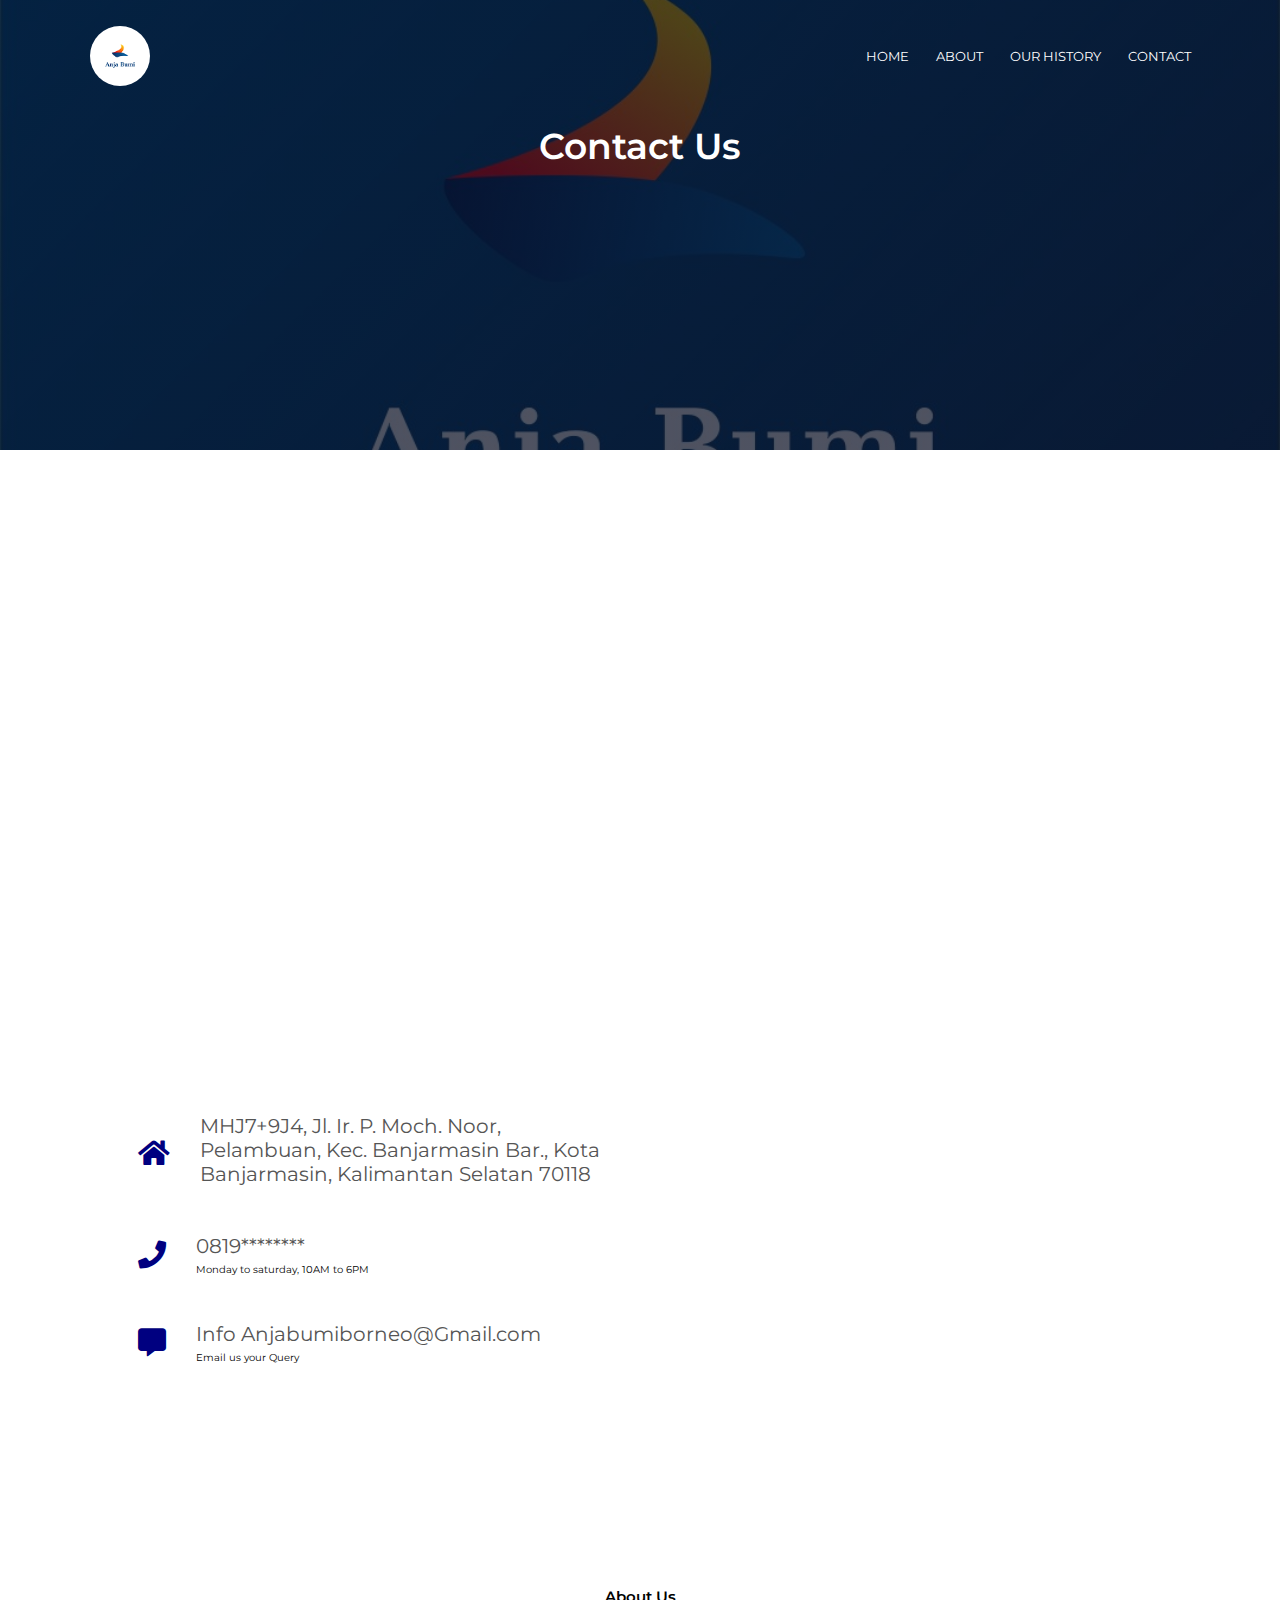
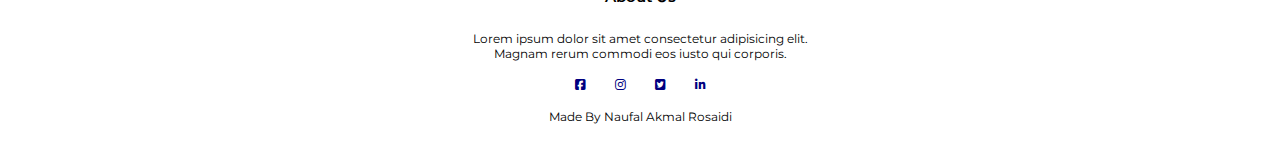
<file: contact.html>
<!DOCTYPE html>
<html lang="en">
  <head>
    <meta charset="UTF-8" />
    <meta http-equiv="X-UA-Compatible" content="IE=edge" />
    <meta name="viewport" content="width=device-width, initial-scale=1.0" />
    <title>Percobaan</title>
    <link rel="stylesheet" href="css/style.css" />
    <link rel="preconnect" href="https://fonts.googleapis.com" />
    <link rel="preconnect" href="https://fonts.gstatic.com" crossorigin />
    <link href="https://fonts.googleapis.com/css2?family=Montserrat&family=Poppins&display=swap" rel="stylesheet" />
    <link rel="stylesheet" href="https://cdnjs.cloudflare.com/ajax/libs/font-awesome/6.1.1/css/all.min.css" />
    <link rel="stylesheet" href="https://cdnjs.cloudflare.com/ajax/libs/font-awesome/5.0.0/css/all.min.css" />
  </head>
  <body>
    <!-- header -->
    <section class="sub-header">
      <nav>
        <a href="index.html"><img class="img-header" src="img/foto.png" alt="logo" /></a>
        <div class="nav-links" id="navLinks">
          <i class="fa fa-times" onclick="hideMenu()"></i>
          <ul>
            <li><a href="index.html">HOME</a></li>
            <li><a href="#about">ABOUT</a></li>
            <li><a href="history.html">OUR HISTORY</a></li>
            <li><a href="">CONTACT</a></li>
          </ul>
        </div>
        <i class="fa fa-bars" onclick="showMenu()"></i>
      </nav>
      <h1>Contact Us</h1>
    </section>
    <!-- akhir header -->

    <!-- contact us -->
    <section class="location">
      <iframe
        src="https://www.google.com/maps/embed?pb=!1m18!1m12!1m3!1d47216.63521351716!2d114.49816703124995!3d-3.319111000000006!2m3!1f0!2f0!3f0!3m2!1i1024!2i768!4f13.1!3m3!1m2!1s0x2de4223115b533e3%3A0x555363ed5d24ad80!2sGudang%20Harapan%20Kita!5e1!3m2!1sid!2sid!4v1656552129379!5m2!1sid!2sid"
        width="600"
        height="450"
        style="border: 0"
        allowfullscreen=""
        loading="lazy"
        referrerpolicy="no-referrer-when-downgrade"
      ></iframe>
    </section>

    <section class="contact-us">
      <div class="row">
        <div class="contact-col">
          <div>
            <i class="fa fa-home"></i>
            <span>
              <h5>MHJ7+9J4, Jl. Ir. P. Moch. Noor, Pelambuan, Kec. Banjarmasin Bar., Kota Banjarmasin, Kalimantan Selatan 70118</h5>
            </span>
          </div>
          <div>
            <i class="fa fa-phone"></i>
            <span>
              <h5>0819********</h5>
              <p>Monday to saturday, 10AM to 6PM</p>
            </span>
          </div>
          <div>
            <i class="fa fa-message"></i>
            <span>
              <h5>Info Anjabumiborneo@Gmail.com</h5>
              <p>Email us your Query</p>
            </span>
          </div>
        </div>
        <div class="contact-col"></div>
      </div>
    </section>
    <!-- akhir contact us -->

    <!-- footer -->
    <section class="footer">
      <h4>About Us</h4>
      <p>
        Lorem ipsum dolor sit amet consectetur adipisicing elit. <br />
        Magnam rerum commodi eos iusto qui corporis.
      </p>
      <div class="icon">
        <i class="fa-brands fa-facebook-square"></i>
        <a href="https://www.instagram.com/anjaborneo/"><i class="fa-brands fa-instagram"></i></a>
        <i class="fa-brands fa-twitter-square"></i>
        <i class="fa-brands fa-linkedin-in"></i>
      </div>
      <p>Made By Naufal Akmal Rosaidi</p>
    </section>
    <!-- akhirfooter -->

    <!-- javascript for toggle menu -->
    <script>
      var navLinks = document.getElementById("navLinks");

      function showMenu() {
        navLinks.style.right = "0";
      }
      function hideMenu() {
        navLinks.style.right = "-200px";
      }
    </script>
    <!-- akhir javascript fo toggle menu -->
  </body>
</html>
</file>
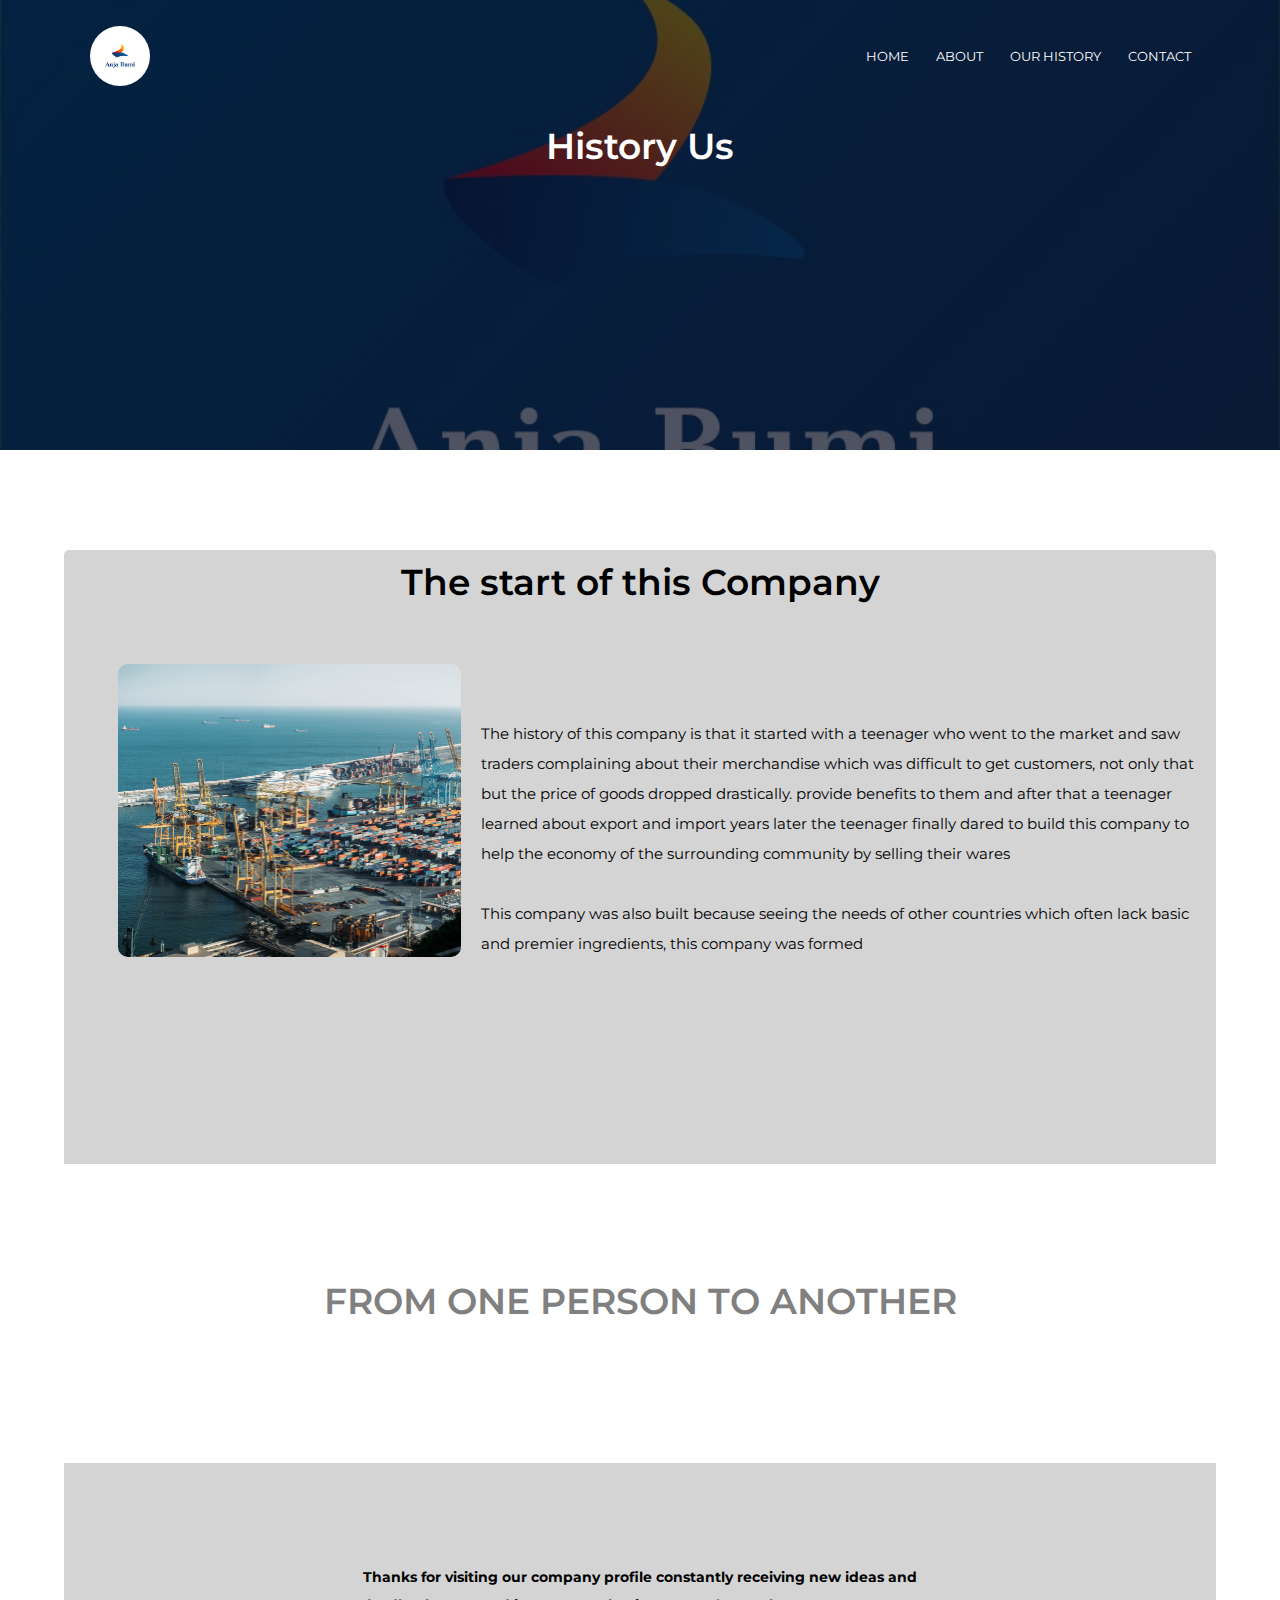
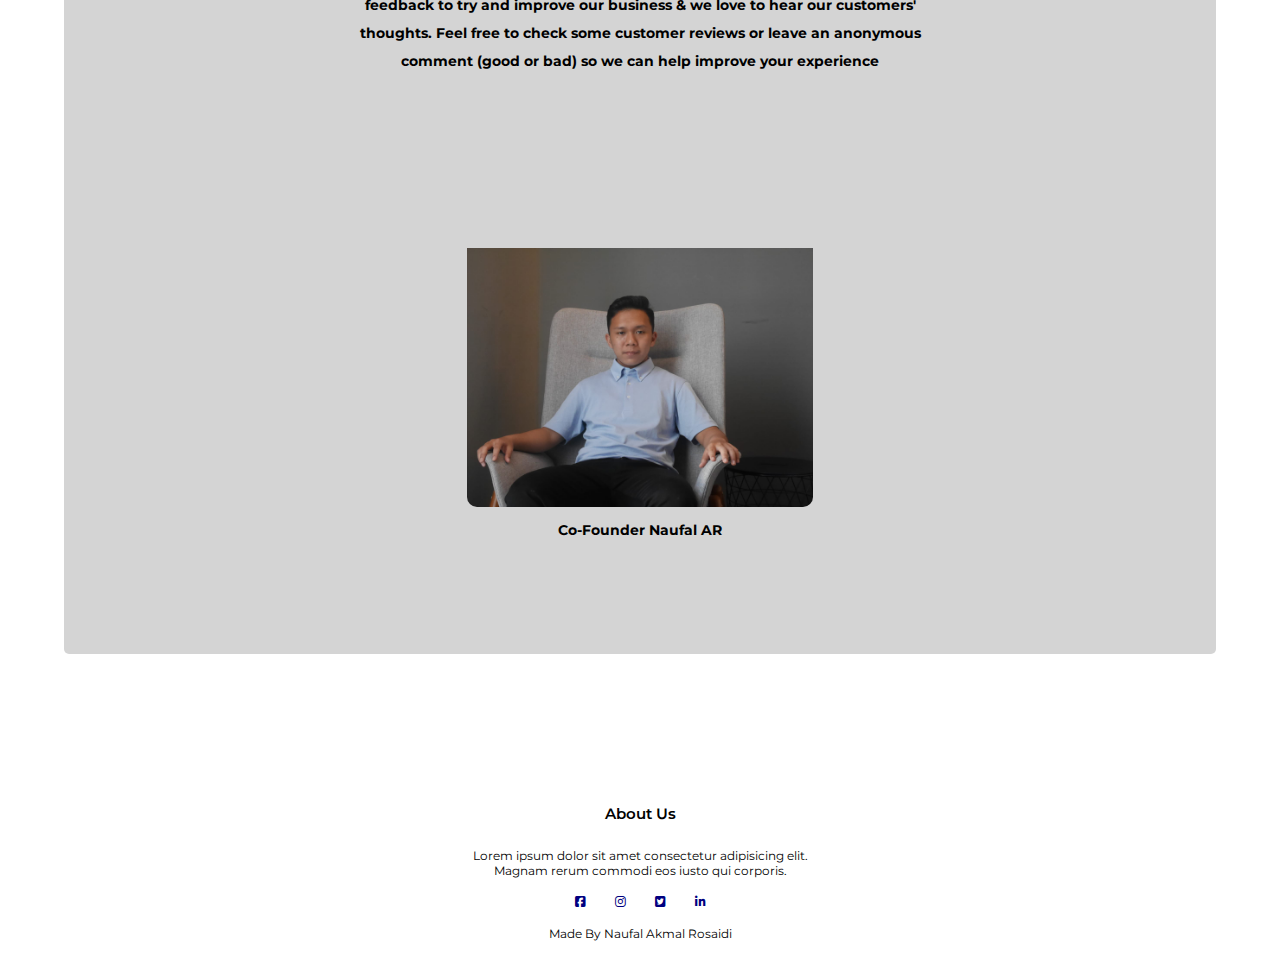
<file: history.html>
<!DOCTYPE html>
<html lang="en">
  <head>
    <meta charset="UTF-8" />
    <meta http-equiv="X-UA-Compatible" content="IE=edge" />
    <meta name="viewport" content="width=device-width, initial-scale=1.0" />
    <title>Percobaan</title>
    <link rel="stylesheet" href="css/style.css" />
    <link rel="preconnect" href="https://fonts.googleapis.com" />
    <link rel="preconnect" href="https://fonts.gstatic.com" crossorigin />
    <link href="https://fonts.googleapis.com/css2?family=Montserrat&family=Poppins&display=swap" rel="stylesheet" />
    <link rel="stylesheet" href="https://cdnjs.cloudflare.com/ajax/libs/font-awesome/6.1.1/css/all.min.css" />
    <link rel="stylesheet" href="https://cdnjs.cloudflare.com/ajax/libs/font-awesome/5.0.0/css/all.min.css" />
  </head>
  <body>
    <!-- header -->
    <section class="sub-header">
      <nav>
        <a href="index.html"><img class="img-header" src="img/foto.png" alt="logo" /></a>
        <div class="nav-links" id="navLinks">
          <i class="fa fa-times" onclick="hideMenu()"></i>
          <ul>
            <li><a href="index.html">HOME</a></li>
            <li><a href="#about">ABOUT</a></li>
            <li><a href="history.html">OUR HISTORY</a></li>
            <li><a href="contact.html">CONTACT</a></li>
          </ul>
        </div>
        <i class="fa fa-bars" onclick="showMenu()"></i>
      </nav>
      <h1>History Us</h1>
    </section>
    <!-- akhir header -->

    <!-- Our History -->
    <section class="history-us">
      <h1>The start of this Company</h1>
      <div class="history-col">
        <div class="history-col">
          <img src="img/pelabuhan.jpg" />
        </div>
        <p>
          The history of this company is that it started with a teenager who went to the market and saw traders complaining about their merchandise which was difficult to get customers, not only that but the price of goods dropped
          drastically. provide benefits to them and after that a teenager learned about export and import years later the teenager finally dared to build this company to help the economy of the surrounding community by selling their wares
          <br /><br />
          This company was also built because seeing the needs of other countries which often lack basic and premier ingredients, this company was formed
        </p>
      </div>
      <div class="history-1">
        <h1>FROM ONE PERSON TO ANOTHER</h1>
      </div>
      <div class="history-2">
        <p>
          <strong
            >Thanks for visiting our company profile constantly receiving new ideas and feedback to try and improve our business & we love to hear our customers' thoughts. Feel free to check some customer reviews or leave an anonymous
            comment (good or bad) so we can help improve your experience</strong
          >
        </p>
        <img src="img/poto.jpeg" alt="" />
        <p><strong>Co-Founder Naufal AR</strong></p>
      </div>
    </section>

    <!-- akhir Our history-->

    <!-- footer -->
    <section class="footer">
      <h4>About Us</h4>
      <p>
        Lorem ipsum dolor sit amet consectetur adipisicing elit. <br />
        Magnam rerum commodi eos iusto qui corporis.
      </p>
      <div class="icon">
        <i class="fa-brands fa-facebook-square"></i>
        <a href="https://www.instagram.com/anjaborneo/"><i class="fa-brands fa-instagram"></i></a>
        <i class="fa-brands fa-twitter-square"></i>
        <i class="fa-brands fa-linkedin-in"></i>
      </div>
      <p>Made By Naufal Akmal Rosaidi</p>
    </section>
    <!-- akhirfooter -->

    <!-- javascript for toggle menu -->
    <script>
      var navLinks = document.getElementById("navLinks");

      function showMenu() {
        navLinks.style.right = "0";
      }
      function hideMenu() {
        navLinks.style.right = "-200px";
      }
    </script>
    <!-- akhir javascript fo toggle menu -->
  </body>
</html>
</file>
<file: css/style.css>
* {
  margin: 0;
  padding: 0;
  scroll-behavior: smooth;
}
html {
  font-family: "Montserrat", sans-serif;
  font-size: 10px;
}
.header {
  min-height: 100vh;
  width: 100%;
  background-image: linear-gradient(rgba(4, 9, 30, 0.5), rgba(4, 9, 30, 0.5)), url(../img/pelabuhan.jpg);
  background-position: center;
  background-size: cover;
  position: relative;
}
.img-header {
  border-radius: 50%;
  width: 70%;
}
nav {
  display: flex;
  padding: 2% 6%;
  justify-content: space-between;
  align-items: center;
}
nav img {
  width: 150px;
}
.nav-links {
  flex: 1;
  text-align: right;
}
.nav-links ul li {
  list-style: none;
  display: inline-block;
  padding: 8px 12px;
  position: relative;
}
.nav-links ul li a {
  color: #fff;
  font-size: 13px;
  text-decoration: none;
}
.nav-links ul li::after {
  content: "";
  width: 0%;
  height: 2px;
  background-color: navy;
  display: block;
  margin: auto;
  transition: 0.5s;
}
.nav-links ul li:hover::after {
  width: 100%;
  transition: 0.5;
}
.text-box {
  width: 90%;
  color: #fff;
  position: absolute;
  top: 50%;
  left: 50%;
  transform: translate(-50%, -50%);
  text-align: center;
}
.text-box h1 {
  font-size: 62px;
}
.box_content-form-data {
  clear: both;
  float: left;
}

.my-email:after {
  content: "*";
  color: navy;
}

font + .box_content-form-data {
  display: none;
}
.text-box h1 span {
  color: orange;
}
.text-box p {
  margin: 10px 0 40px;
  font-size: 14px;
}
.hero-btn {
  display: inline-block;
  color: #fff;
  border: 1px solid #fff;
  text-decoration: none;
  padding: 12px 34px;
  font-size: 13px;
  background-color: transparent;
  position: relative;
  cursor: pointer;
}
.hero-btn:hover {
  border: 1px solid navy;
  background-color: navy;
  transition: 1s;
}
nav .fa {
  display: none;
}

@media (max-width: 780px) {
  .text-box h1 {
    font-size: 20px;
  }
  .nav-links ul li {
    display: block;
  }
  .nav-links {
    position: absolute;
    background: navy;
    width: 200px;
    height: 100vh;
    top: 0;
    right: -200px;
    text-align: left;
    z-index: 2;
    transition: 2s;
  }
  nav .fa {
    display: block;
    color: #fff;
    margin: 10px;
    font-size: 22px;
    cursor: pointer;
  }
  .nav-links ul {
    padding: 30px;
  }
}
/* -----akhir header body ----- */

/* --------course--------- */
.course {
  width: 80%;
  margin: auto;
  text-align: center;
  padding-top: 100px;
}
h1 {
  font-size: 36px;
  font-weight: 600;
}
.course p {
  color: black;
  font-size: 13px;
  font-weight: 300;
  line-height: 22px;
  padding: 10px;
}
.row {
  margin-top: 5%;
  display: flex;
  justify-content: space-between;
}
.course-col {
  flex-basis: 80%;
  background: #fff3f3;
  border-radius: 10px;
  padding: 20px 12px;
  margin-bottom: 5%;
  box-sizing: border-box;
  transition: 0.5s;
  margin-right: 10px;
}
.fa-solid {
  font-size: 100px;
}
h3 {
  text-align: center;
  font-weight: 600;
  margin: 10px 0;
}
.course-col:hover {
  box-shadow: 0 0 20px 0px rgba(0, 0, 0, 0.2);
}
@media (max-width: 700px) {
  .row {
    flex-direction: column;
  }
}
/* -----akhircourse----- */

/* ----company----- */
.company {
  width: 80%;
  margin: auto;
  text-align: center;
  padding-top: 50px;
  font-size: 13px;
}
.company-col {
  flex-basis: 32%;
  border-radius: 10px;
  margin-bottom: 30px;
  position: relative;
  overflow: hidden;
}
.company-col img {
  width: 100%;
  display: block;
}
.layer {
  background: transparent;
  height: 100%;
  width: 100%;
  position: absolute;
  top: 0;
  left: 0;
  transition: 3s;
}
.layer:hover {
  background: navy;
}
.layer h3 {
  width: 100%;
  font-weight: 500;
  color: #fff;
  font-size: 26px;
  bottom: 0;
  left: 50%;
  transform: translateX(-50%);
  position: absolute;
  opacity: 0;
  transition: 0.5s;
}
.layer:hover h3 {
  bottom: 49%;
  opacity: 1;
}
/* ----akhircompany---- */
/* ------Facilities------ */
.facilities {
  width: 80%;
  margin: auto;
  margin-bottom: 40px;
  text-align: center;
  padding-top: 50px;
  color: #fff;
}
.facilities1 {
  background-image: linear-gradient(rgba(4, 9, 30, 0.5), rgba(4, 9, 30, 0.5)), url(../img/pelabuhan1.jpg);
  background-position: center;
  background-size: cover;
  position: relative;
  padding: 100px 50px 100px 50px;
  border-radius: 10px;
  margin-top: 100px;
}
.facilities1 h3 {
  color: #fff;
  font-weight: 300;
  margin-bottom: 50px;
  font-size: 30px;
}
.facilities1 p {
  color: #fff;
}
/* --------akhirfacilities----- /
  
  /* -----contact us */
.cta {
  margin: 100px auto;
  width: 80%;
  background: linear-gradient(rgba(0, 0, 0, 0.4), rgba(0, 0, 0, 0.4)), url(../img/Background..png);
  background-position: center;
  background-size: cover;
  border-radius: 10px;
  text-align: center;
  padding: 100px 0;
}
.cta h1 {
  color: #fff;
  margin-bottom: 40px;
  padding: 0;
}
/* -----akhir contact us----- */

/* -------footer------- */
.footer {
  width: 100%;
  text-align: center;
  padding: 30px 0;
  margin-top: 100px;
}
.footer h4 {
  margin-bottom: 25px;
  margin-top: 20px;
  font-weight: 600;
  font-size: 15px;
}
.footer p {
  font-size: 12px;
}
.icon .fa-brands {
  color: navy;
  margin: 0 13px;
  cursor: pointer;
  padding: 18px 0;
  font-size: 12px;
}
/* -------akhirooter------- */
/* ------- us page------- */
.sub-header {
  height: 50vh;
  width: 100%;
  background-image: linear-gradient(rgba(4, 9, 30, 0.7), rgba(4, 9, 30, 0.7)), url(../img/Logo\ -Blue\ -bg.jpg);
  background-position: center;
  background-size: cover;
  text-align: center;
  color: #fff;
}
.sub-header h1 {
  margin-top: 10px;
}
/* -------akhirpage------- */
/* -------contact----- */
.location {
  width: 80%;
  margin: auto;
  padding: 80px 0;
}
.location iframe {
  width: 100%;
}
.contact-us {
  width: 80%;
  margin: auto;
}
.contact-col {
  flex-basis: 48%;
  margin-bottom: 30px;
}
.contact-col div {
  display: flex;
  align-items: center;
  margin-bottom: 40px;
}
.contact-col div .fa {
  font-size: 28px;
  color: navy;
  margin: 10px;
  margin-right: 30px;
}
.contact-co div p {
  padding: 0;
}
.contact-col div h5 {
  font-size: 20px;
  margin-bottom: 5px;
  color: #555;
  font-weight: 400;
}
/* -------akhircontact----- */

/* ----history---- */
.history-us {
  width: 90%;
  margin: auto;
  padding-top: 10px;
  padding-bottom: 100px;
  margin-top: 100px;
  background-color: rgb(212, 212, 212);
  border-radius: 5px;
}

.history-col {
  flex-basis: 80%;
  padding: 5px 2px;
}

.history-col img {
  width: 30%;
  float: left;
  margin-right: 20px;
  border-radius: 10px;
  margin-left: 50px;
}
@media (max-width: 780px) {
  .history-col img {
    width: 100%;
    margin-right: 50px;
    margin: auto;
  }
}

.history-us {
  text-align: left;
  padding-bottom: 10px;
}
.history-us h1 {
  padding-bottom: 50px;
  text-align: center;
}
.history-col p {
  line-height: 2;
  font-size: 15px;
  padding-top: 50px;
}

.history-1 {
  text-align: center;
  color: grey;
  margin: auto;
  margin-top: 200px;
  background-color: #fff;
  padding: 90px;
  padding-top: 10%;
}
.history-2 {
  text-align: center;
  line-height: 2;
  font-size: 14px;
  flex-basis: 80%;
  padding: 100px;
  width: 50%;
  margin: auto;
}
.history-2 img {
  width: 60%;
  padding-top: 30%;
  border-radius: 10px;
}

/* ----akhir history----- */
</file>
